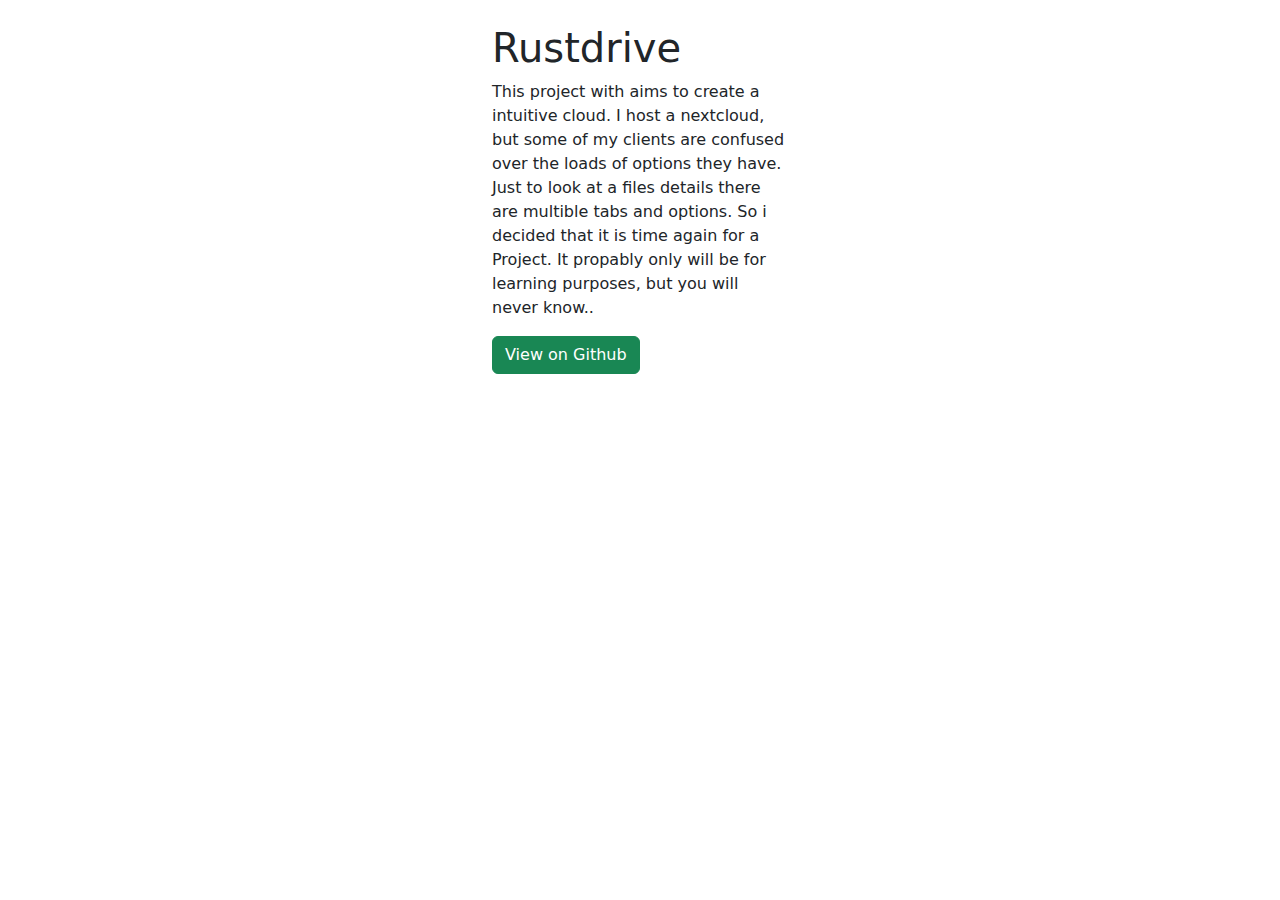
<file: infopage.html>
<!DOCTYPE html>
<html>
<head>
	<meta charset="utf-8">
	<meta name="viewport" content="width=device-width, initial-scale=1">
	<title>Infos</title>
	<link href="https://cdn.jsdelivr.net/npm/bootstrap@5.3.3/dist/css/bootstrap.min.css" rel="stylesheet" integrity="sha384-QWTKZyjpPEjISv5WaRU9OFeRpok6YctnYmDr5pNlyT2bRjXh0JMhjY6hW+ALEwIH" crossorigin="anonymous">
</head>

<body>
    <div class="row justify-content-center m-0">
        <div class="col-md-4 col-lg-3 mt-4">
            <h1>Rustdrive</h1>
            <p>This project with aims to create a intuitive cloud. I host a nextcloud, but some of my clients are confused over the loads of options they have. Just to look at a files details there are multible tabs and options. So i decided that it is time again for a Project. It propably only will be for learning purposes, but you will never know..</p>
            <a class="btn btn-success" href="https://github.com/rust-drive" target="_blank">View on Github</a>
        </div>
    </div>    
</body>


</html>
</file>
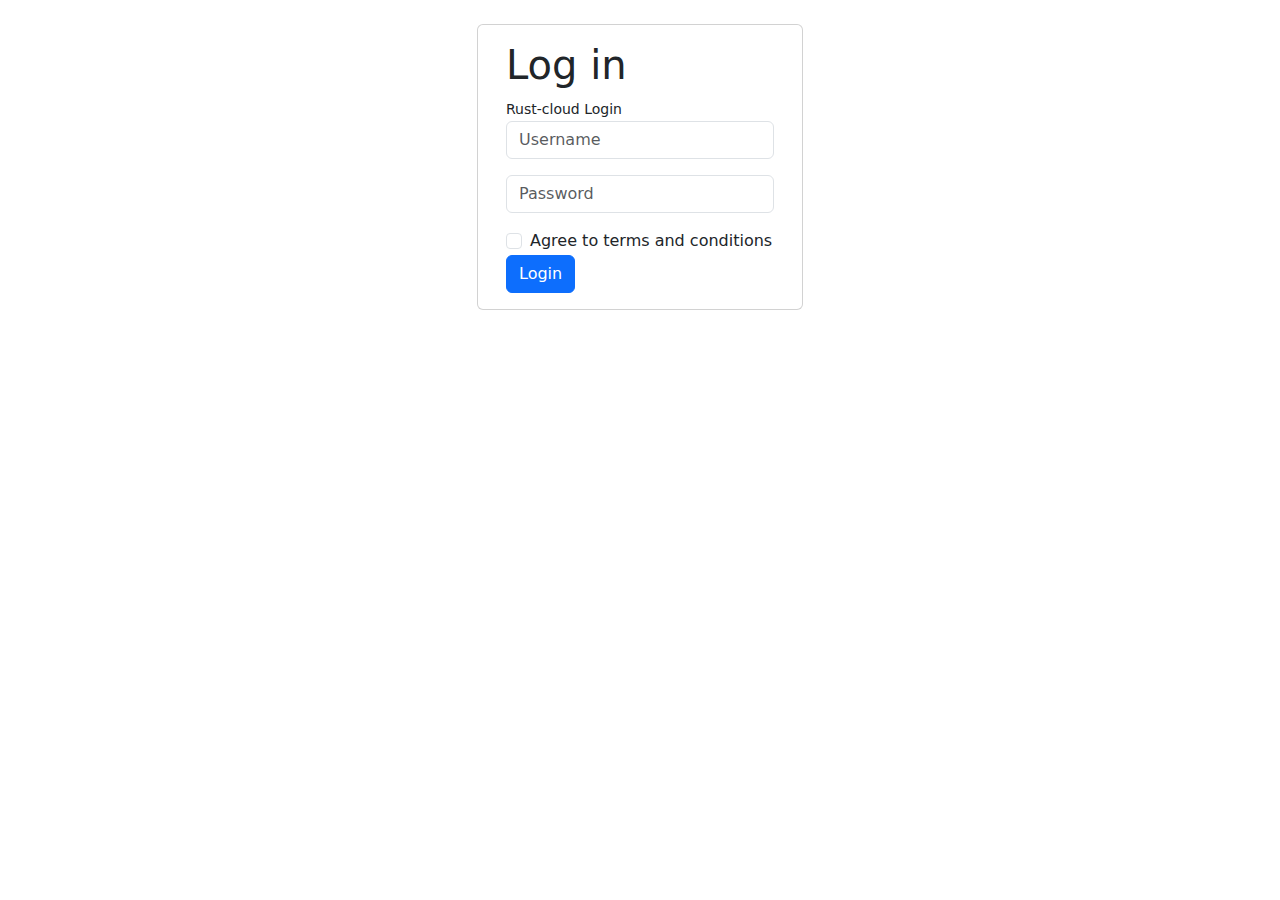
<file: login.html>
<!DOCTYPE html>
<html>
<head>
	<meta charset="utf-8">
	<meta name="viewport" content="width=device-width, initial-scale=1">
	<title>rustdrive</title>
	<link href="https://cdn.jsdelivr.net/npm/bootstrap@5.3.3/dist/css/bootstrap.min.css" rel="stylesheet" integrity="sha384-QWTKZyjpPEjISv5WaRU9OFeRpok6YctnYmDr5pNlyT2bRjXh0JMhjY6hW+ALEwIH" crossorigin="anonymous">
	
</head>


<body>
<div class="row justify-content-center">

	<div class="card col-md-4 col-lg-3 mt-4">
		<div class="card-body">
			<h1>Log in</h1>
			<small>Rust-cloud Login</small>
			<form id="loginForm">
				<div class="mb-3">
					<label for="username" class="visually-hidden">Username</label>
					<input type="text" class="form-control" id="username" placeholder="Username">
				</div>
				<div class="mb-3">
					<label for="password" class="visually-hidden">Password</label>
					<input type="password" class="form-control" id="password" placeholder="Password">

				</div>
				<div class="form-check">
					<input class="form-check-input" type="checkbox" value="" id="flexCheckDefault">
					<label class="form-check-label" for="flexCheckDefault">
					  Agree to terms and conditions
					</label>
				</div>
				  
				<button type="submit" class="btn btn-primary">Login</button>
			</form>
		</div>
	</div>
</div>
</body>

<!-- Scripts -->
<script src="https://cdn.jsdelivr.net/npm/bootstrap@5.3.3/dist/js/bootstrap.bundle.min.js" integrity="sha384-YvpcrYf0tY3lHB60NNkmXc5s9fDVZLESaAA55NDzOxhy9GkcIdslK1eN7N6jIeHz" crossorigin="anonymous"></script>
<script type="module" src="login.js" async></script>

</html>
</file>
